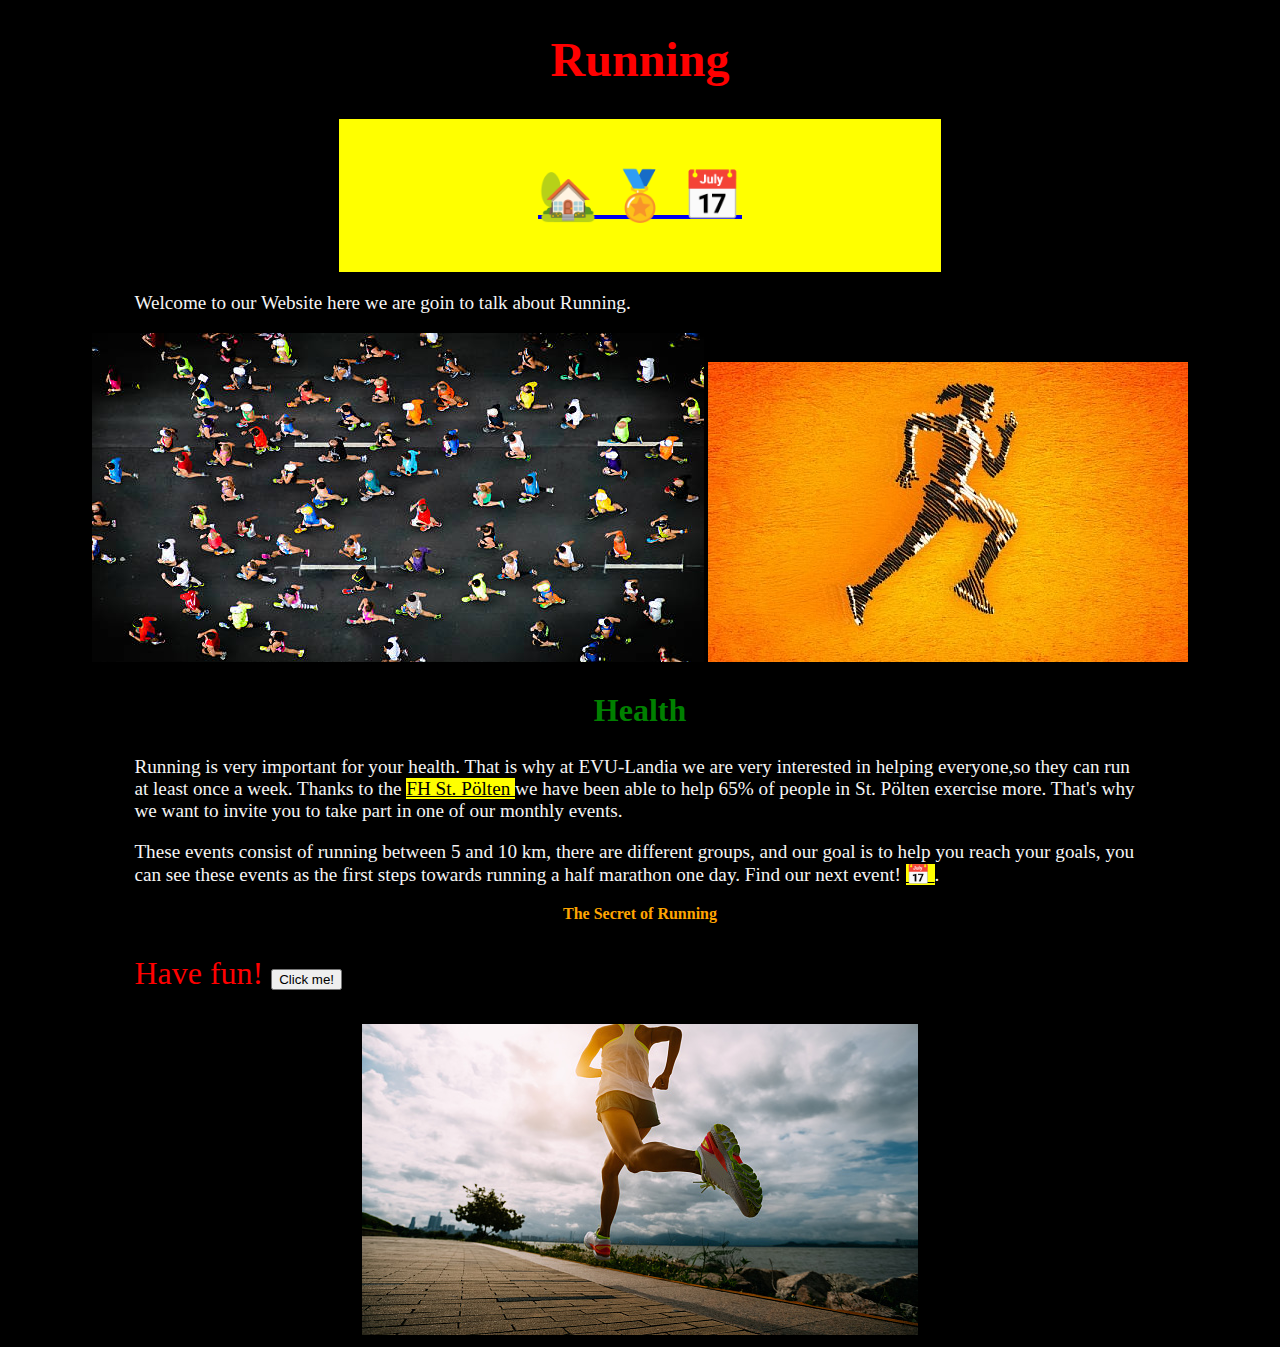
<file: src/index.html>
<!DOCTYPE html>
<html lang="en-US">
    <head>
        <title>Home</title>
        <meta charset="UTF-8">
        <link href="style.css" rel="stylesheet">
    </head>    
        
    <body>
        <h1>Running</h1>
        
        <div id="Links">
            <a title="Home" href="index.html"> &#127969; </a>
            <a title="Finishers" href="finishers.html"> &#127941; </a>
            <a title="Event Dates" href="event_dates.html"> &#128197; </a>
        </div>
        <p>Welcome to our Website here we are goin to talk about Running.</p>
        <div>
            <img id="istockphoto1" src="istockphoto.jpg" alt="istockphoto1">
            <img id="BornToRun" src="born-to-run.jpg" alt="BornToRun">
        </div>
        <h2>Health</h2>
        <div>
            <p>
                Running is very important for your health. 
                That is why at EVU-Landia we are very interested in helping everyone,so they can run at least once a week. 
                Thanks to the <a class="highlight" title="FH St. Pölten" href="https://www.fhstp.ac.at/de/"> FH St. Pölten </a>
                we have been able to help 65% of people in St. Pölten exercise more. 
                That's why we want to invite you to take part in one of our monthly events.
            </p>
            <p>
                These events consist of running between 5 and 10 km, there are different groups, and our goal is to help you reach your goals,
                 you can see these events as the first steps towards running a half marathon one day. Find our next event!
                <a class="highlight" title="Event Dates" href="event_dates.html"> &#128197; </a>.
            </p>
        </div>
        <h3>The Secret of Running</h3>
        <p id="instructionstext">Have fun! <button id="ClickMe" onclick="onButtonClick()">Click me!</button></p>        
        <div>
            <img id="istockphoto2" src="istockphoto-2.jpg" alt="istockphoto2">
        </div>    
        <script src="script.js"></script> 
    </body>
</html>
</file>
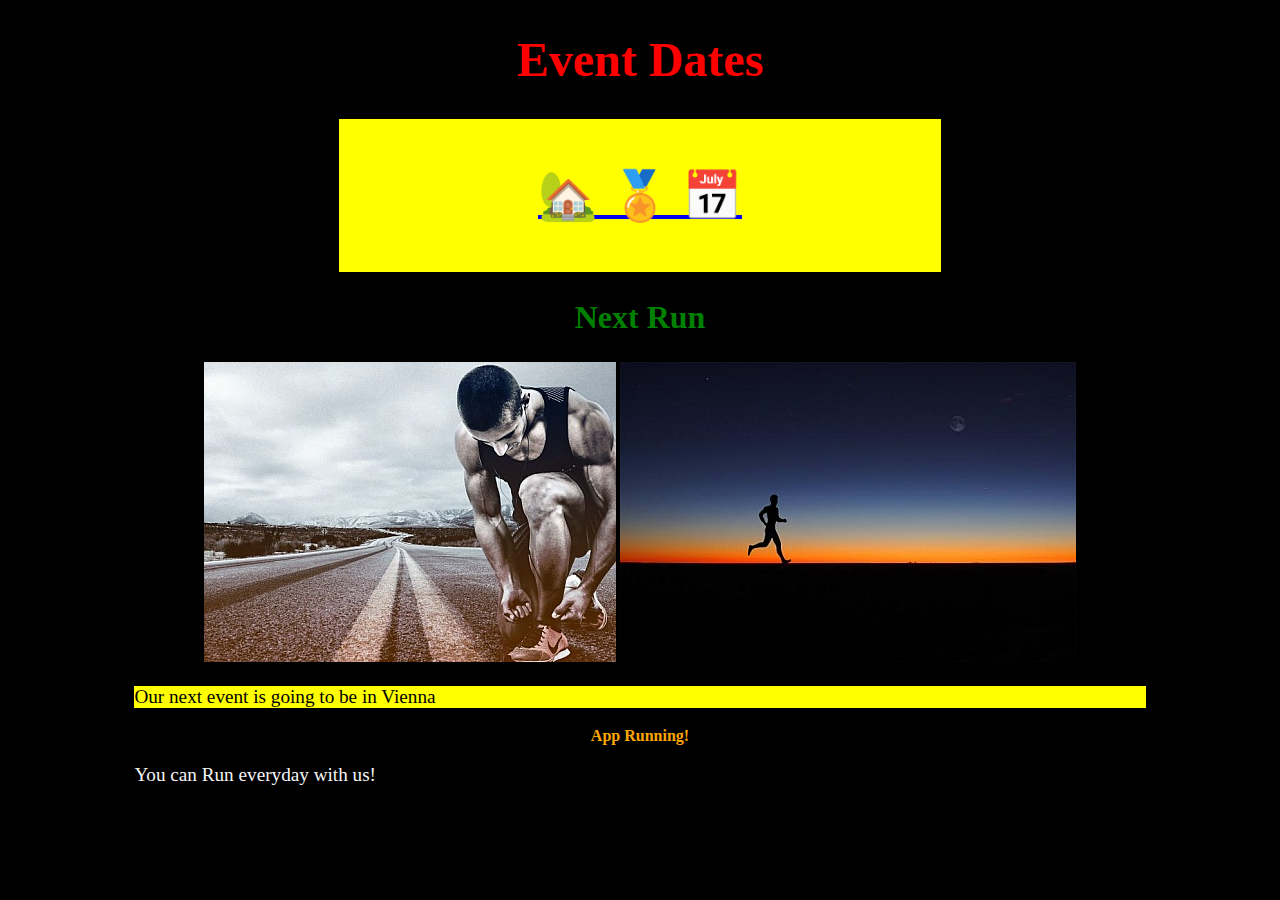
<file: src/event_dates.html>
<!DOCTYPE html>
<html lang="en-US">
    <head>
        <title>event_dates</title>
        <meta charset="UTF-8">
        <link href="style.css" rel="stylesheet">
        <script src="script.js"></script> 
    </head>   
    <body>
        <h1>Event Dates</h1>
        <div id="Links">
            <a title="Home" href="index.html"> &#127969; </a>
            <a title="Finishers" href="finishers.html"> &#127941; </a>
            <a title="Event Dates" href="event_dates.html"> &#128197; </a>
        </div>
        <h2>Next Run</h2>
        <div>
            <img id="HitTheRoad" src="hit-the-road.jpg" alt="HitTheRoad">
            <img id="ManRunning" src="man-running.jpg" alt="ManRunning">
        </div>
        
        <p class="highlight">Our next event is going to be in Vienna</p>
        <h3>App Running!</h3>
        <p>You can Run everyday with us!</p>
    </body>
</html>
</file>
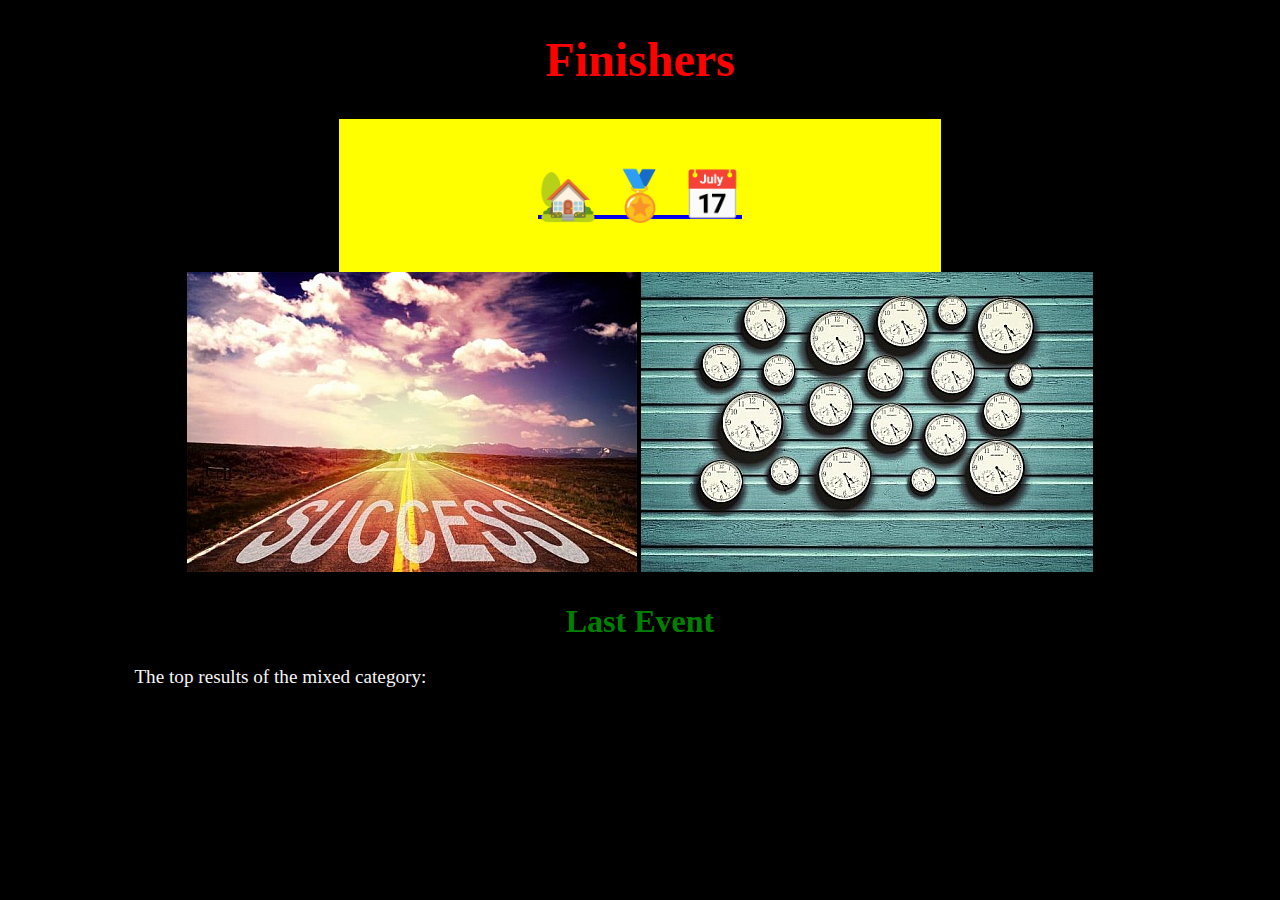
<file: src/finishers.html>
<!DOCTYPE html>
<html lang="en-US">
    <head>
        <meta charset="UTF-8">
        <title>Finishers</title>
        <link href="style.css" rel="stylesheet">
        <script src="script.js"></script> 
    </head>   
    <body>
        <h1>Finishers</h1>
        <div id="Links">
            <a title="Home" href="index.html"> &#127969; </a>
            <a title="Finishers" href="finishers.html"> &#127941; </a>
            <a title="Event Dates" href="event_dates.html"> &#128197; </a>
        </div>
        <div>
            <img id="RoadToSuccess" src="the-road-to-success.jpg" alt="RoadToSuccess">
            <img id="Clocks" src="many-clocks.jpg" alt="Clocks">
        </div>
        <h2>Last Event</h2>
        <p>The top results of the mixed category:</p>
        
    </body>
</html>
</file>
<file: src/style.css>
body {
    background-color: black;
    text-align: center;
}

h1 {
    color: red;
    font-size: 3.0em;   
}

h2 {
    color: green;
    font-size: 2.0em;   
}

h3 {
    color: orange;
    font-size: 1.0em;   
}

p {
    color: whitesmoke;
    font-size: 1.2em;
    text-align: start;
    margin-left: 10%;
    margin-right: 10%;
}
/* class can be used so oft as you want, the last class in css 
overruls the others if you use more than one*/
.highlight{
    background: yellow;
    font-style: inherit;
    color: black;
}

/*id can be used only once in the html file*/
#instructionstext {
    color: red;
    font-size: 2.0em;
}

#Password {
    width:160px;
    height: 160px;
    padding: 40px;
    background-color:rgb(128, 128, 128);    
    position:absolute;
    top:60%;
    left:40%;
    align-self: flex-start;
    display: none;
}

#success {
    width:160px;
    height: 160px;
    padding: 40px;
    background-color:rgb(255, 0, 0);
    position:absolute;
    top:60%;
    left:40%;
}

#Links {
    font-size: 3.0em;
    background-color: yellow;
    padding: 1em;
    width: 40%;
    top:10%;
    left:10%;
    margin: 0 auto;
}
</file>
